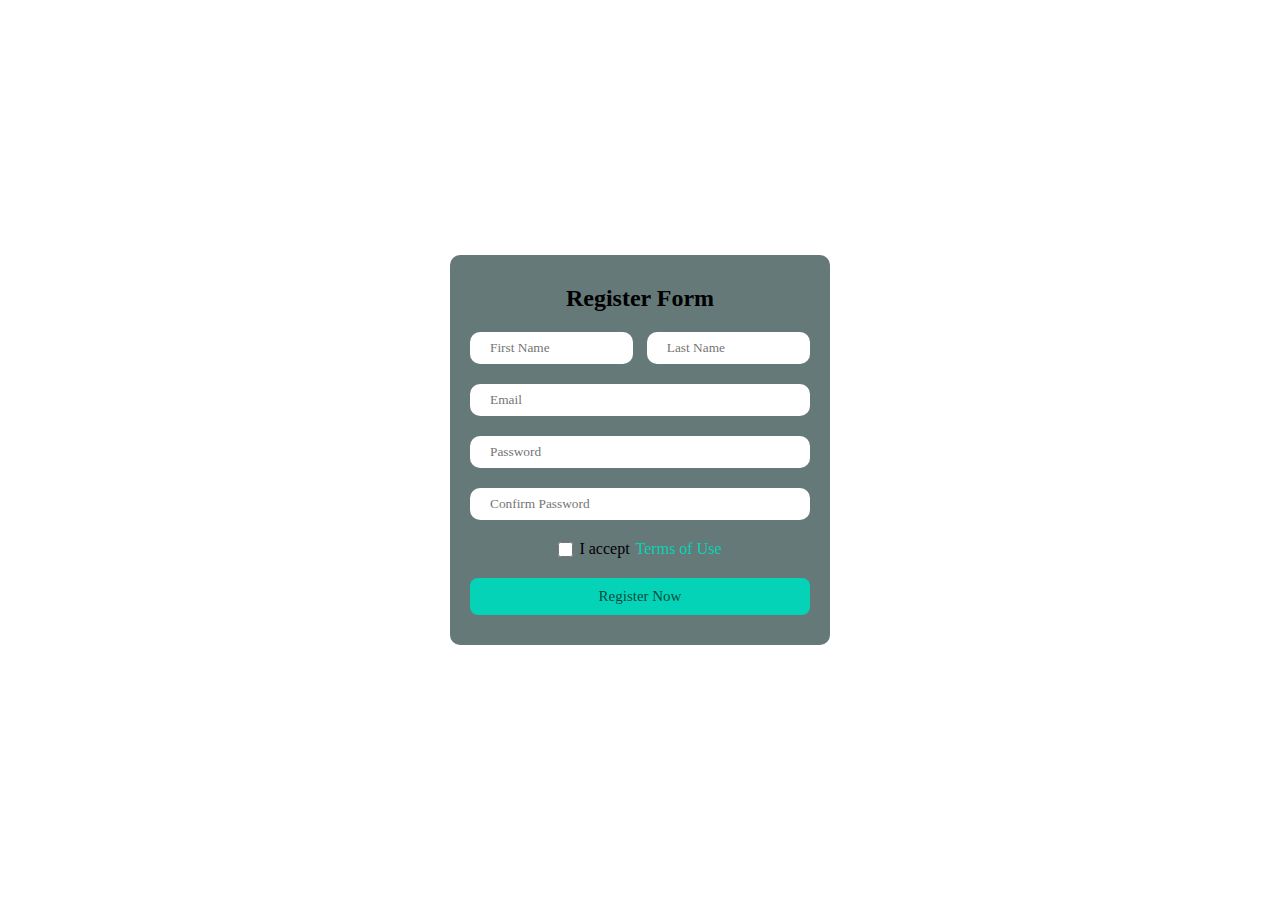
<file: 1.Register Form/index.html>
<!DOCTYPE html>
<html lang="en">
  <head>
    <title>Register Form</title>
    <meta charset="UTF-8" />
    <meta name="viewport" content="width=device-width" />
    <link rel="stylesheet" href="stlye.css" />
  </head>
  <body>
    <form class="form-container">
      <h2>Register Form</h2>
      <div class="name">
        <input type="text" placeholder="First Name" required />
        <input type="text" placeholder="Last Name" required />
      </div>
      <input type="email" placeholder="Email" required />
      <input type="password" placeholder="Password" required />
      <input type="password" placeholder="Confirm Password" required />
      <div class="terms">
        <input type="checkbox" /> I accept <a href="">Terms of Use</a>
      </div>
      <button>Register Now</button>
    </form>
  </body>
</html>
</file>
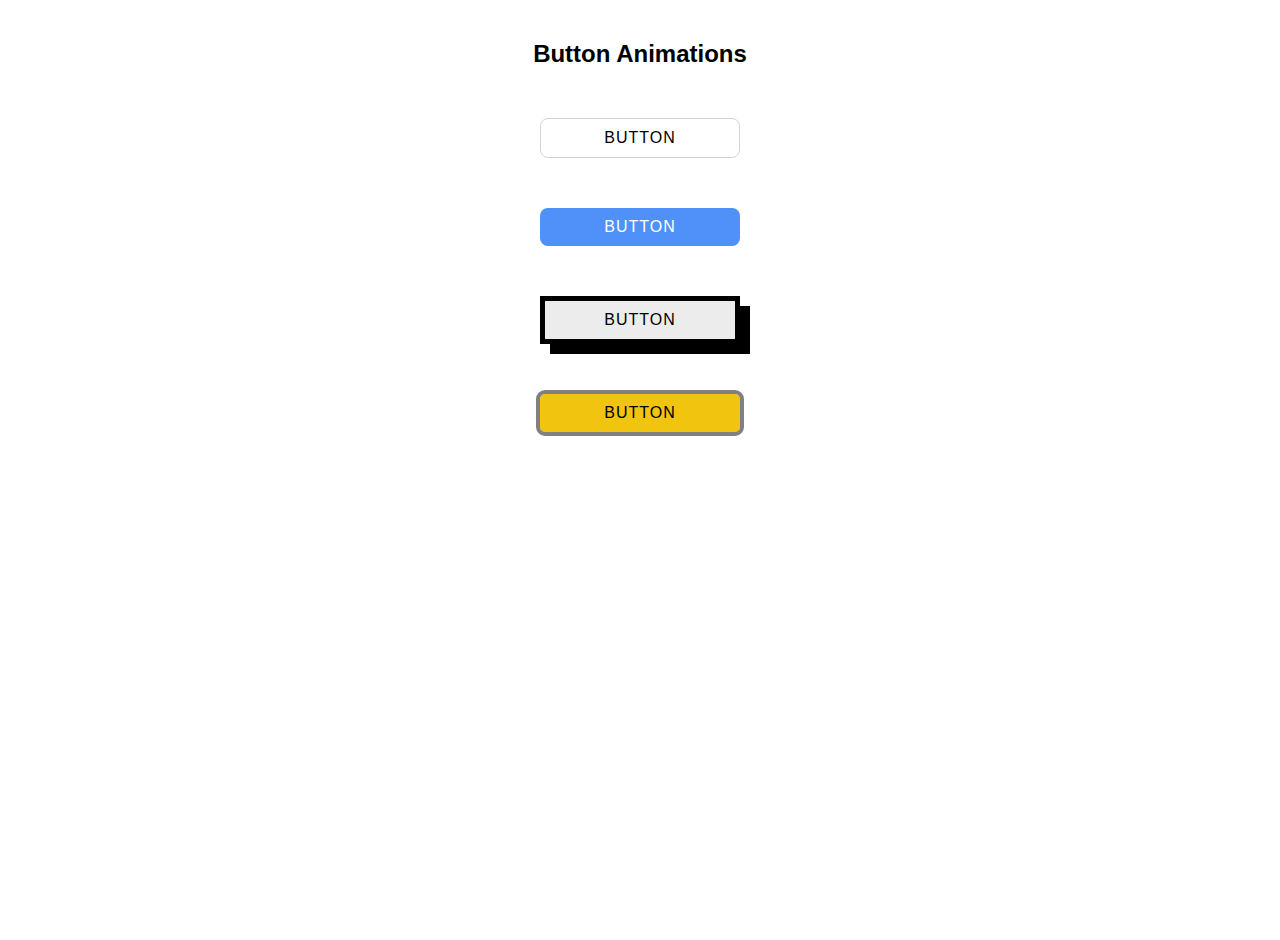
<file: 4.Button Animations/index.html>
<!DOCTYPE html>
<html lang="en">

<head>
    <meta charset="UTF-8">
    <meta http-equiv="X-UA-Compatible" content="IE=edge">
    <meta name="viewport" content="width=device-width, initial-scale=1.0">
    <title>Button Animations</title>
    <link rel="stylesheet" href="./style.css" />
</head>

<body>
    <div class="main-container">
        <h2>Button Animations</h2>
        <button class="btn1">Button</button>
        <button class="btn2">Button</button>
        <button class="btn3">Button</button>
        <button class="btn4">Button</button>
    </div>
</body>

</html>
</file>
<file: 1.Register Form/stlye.css>
* {
    padding: 0;
    margin: 0;
    box-sizing: border-box;
    font-family: 'Segoe UI';
    text-decoration: none;
}

body {
    width: 100vw;
    height: 100vh;
    display: grid;
    place-items: center;
    background-image: url('https://img.freepik.com/free-photo/workplace-with-blue-office-supplies_23-2147843328.jpg?w=996&t=st=1683996468~exp=1683997068~hmac=fe867fcde43829a32472cc9f088d946e18fb86ffd7dc9b2bb278bae45688bb26');
    background-repeat: no-repeat;
    background-size: cover;
}

.form-container {
    color: black;
    width: 380px;
    background-color: rgb(101, 121, 121);
    display: flex;
    margin: 5px;
    flex-direction: column;
    gap: 20px;
    padding: 30px 20px;
    text-align: center;
    border-radius: 10px;
}

.name {
    display: flex;
    justify-content: space-between;
}

.name input {
    width: 48%;
}

input {
    border-radius: 10px;
    border: none;
    padding: 8px 20px;
    outline: none;
}

input[type="checkbox"] {
    accent-color: rgb(5, 211, 183);
    width: 15px;
    height: 15px;
}

.terms {
    display: flex;
    justify-content: center;
    gap: 6px;
    align-items: center;
}

.terms a {
    color: rgb(5, 211, 183);
}

button{
    padding: 10px;
    border-radius: 8px;
    border: none;
    font-weight: 500;
    background-color: rgb(5, 211, 183);
    color: rgb(0,0,0,0.699);
    cursor: pointer;
    font-size: 15px;
}

button:hover{
    background-color: rgb(192, 216, 213);
}

button:active{
    background-color: rgb(140, 94, 94);
}
</file>
<file: 4.Button Animations/style.css>
* {
    margin: 0;
    padding: 0;
    box-sizing: border-box;
    font-family: 'Segoe UI', sans-serif;
}

body {
    height: 100vh;
    width: 100%;
    overflow: hidden;
}

.main-container {
    margin: 40px auto;
    display: grid;
    place-items: center;
    gap: 50px;
}

button{
    width: 200px;
    padding: 10px;
    font-size: 1rem;
    text-transform: uppercase;
    font-weight: 500;
    letter-spacing: 1px;
    cursor: pointer;
    appearance: none;
    outline: none;
    border: none;
    background: transparent;
    border-radius: 8px;
}


/*Button1 */
.btn1{
    border: 1px lightgrey solid;
    transition: all 0.4s;
}

.btn1:hover{
    box-shadow: 5px 5px 30px lightgray;
}

.btn1:active{
    transform: scale(0.9);
}


/*Button2 */
.btn2{
    background-color: #4f91f8;
    color: white;
}

.btn2:hover{
    background-color: #277ffb;
}

.btn2:active{
    outline: 4px solid rgba(85, 92, 99, 0.445);
}


/*Button3 */
.btn3{
    background-color: rgba(128, 128, 128, 0.151);
    border:5px black solid;
    border-radius: 0;
    box-shadow: 10px 10px ;
    transition: all 0.3s;
}

.btn3:hover{
    box-shadow: none;
}

.btn3:active{
    background-color: rgba(163, 160, 160, 0.027);
    letter-spacing: 3px;
}


/*Button4 */
.btn4{
    background-color: #f1c40f;
    border-radius: 5px;
    outline: 4px grey solid;
}

.btn4:hover{
    outline: none;
    box-shadow: 0px 0px 10px  #f1c40f;
}
.btn4:active{
    outline: 4px grey solid;
}
</file>
